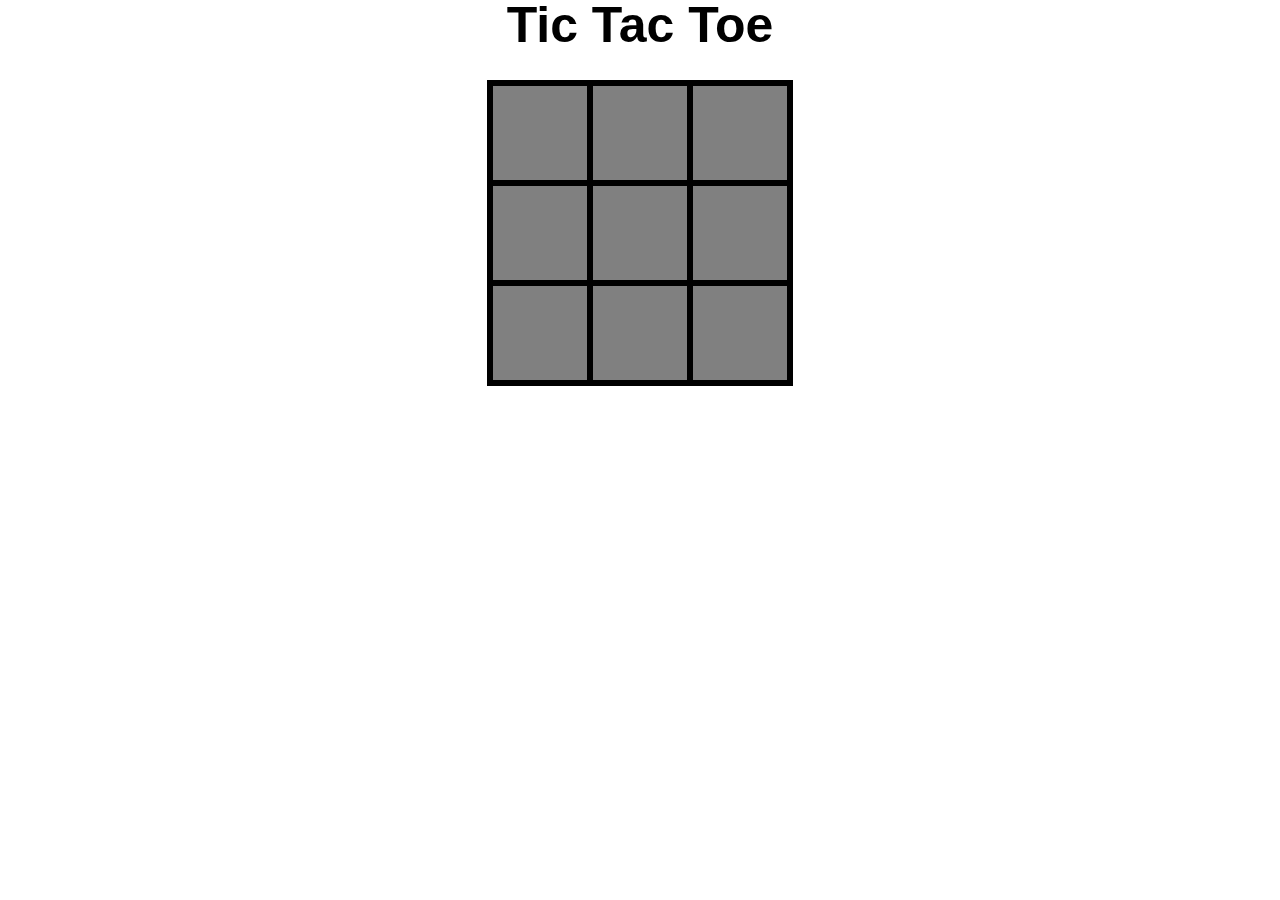
<file: tic-tac-toe/skeleton/index.html>
<!DOCTYPE html>
<html>
  <head>
    <meta charset="utf-8">
    <title>Tic Tac Toe</title>
    <link rel="stylesheet" type="text/css" href="./css/reset.css">
    <link rel="stylesheet" type="text/css" href="./css/ttt.css">
    <script src="https://ajax.googleapis.com/ajax/libs/jquery/2.2.4/jquery.min.js"></script>
    <script src="./js/bundle.js"></script>
  </head>

  <body>
    <h1>Tic Tac Toe</h1>

    <figure class="ttt">
      
    </figure>
  </body>
</html>
</file>
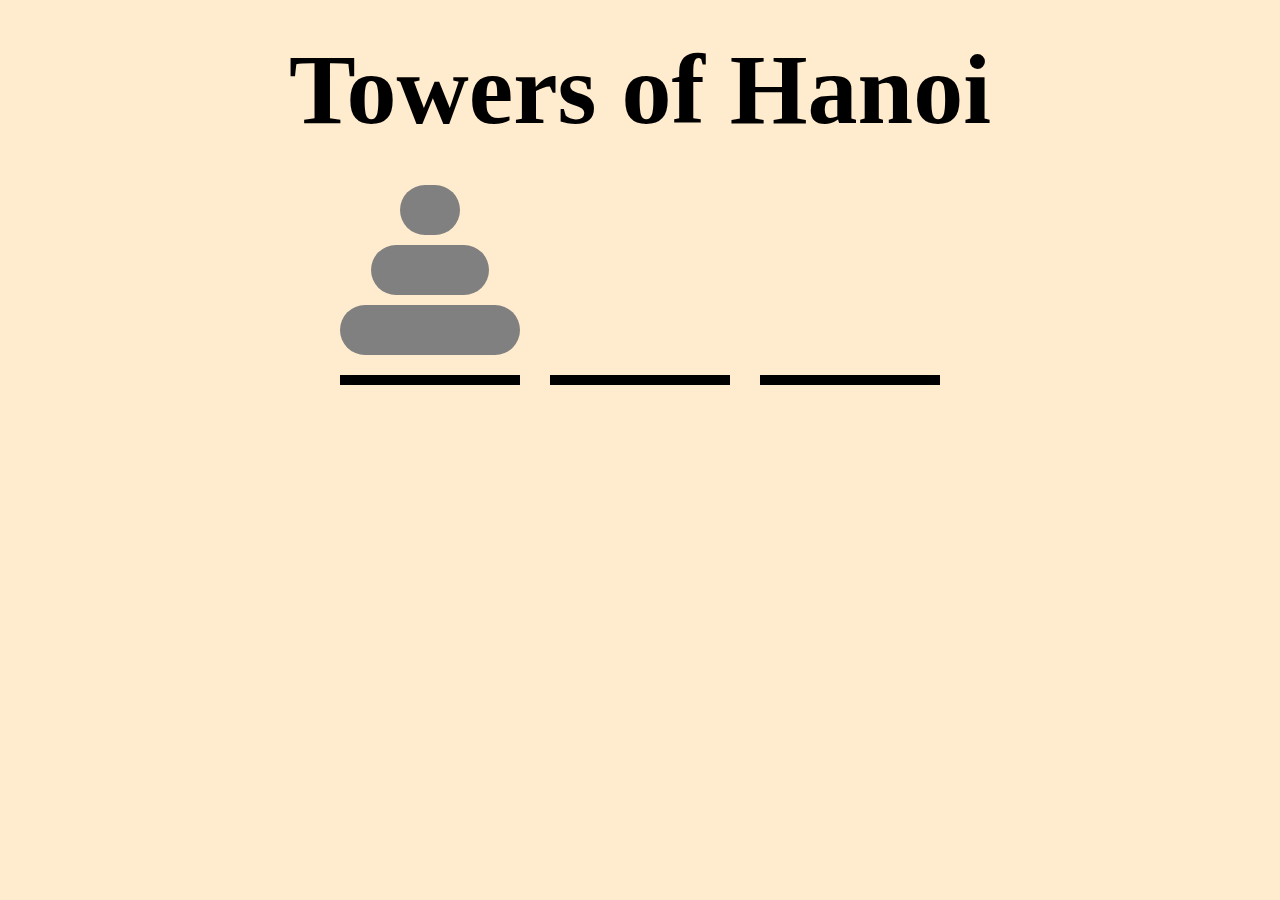
<file: towersHanoi/html/index.html>
<!DOCTYPE html>
<html lang="en" dir="ltr">
  <head>
    <meta charset="utf-8">
    <link rel="stylesheet" type="text/css" href="../css/reset.css">
    <link rel="stylesheet" type="text/css" href="../css/style.css">
    <script src="https://ajax.googleapis.com/ajax/libs/jquery/2.2.4/jquery.min.js"></script>
    <script type="text/javascript" src="../js/bundle.js"></script>
    <title></title>
  </head>
  <body>
    <section class="hanoi">
      <h1>Towers of Hanoi</h1>
      
    </section>
    
  </body>
</html>
</file>
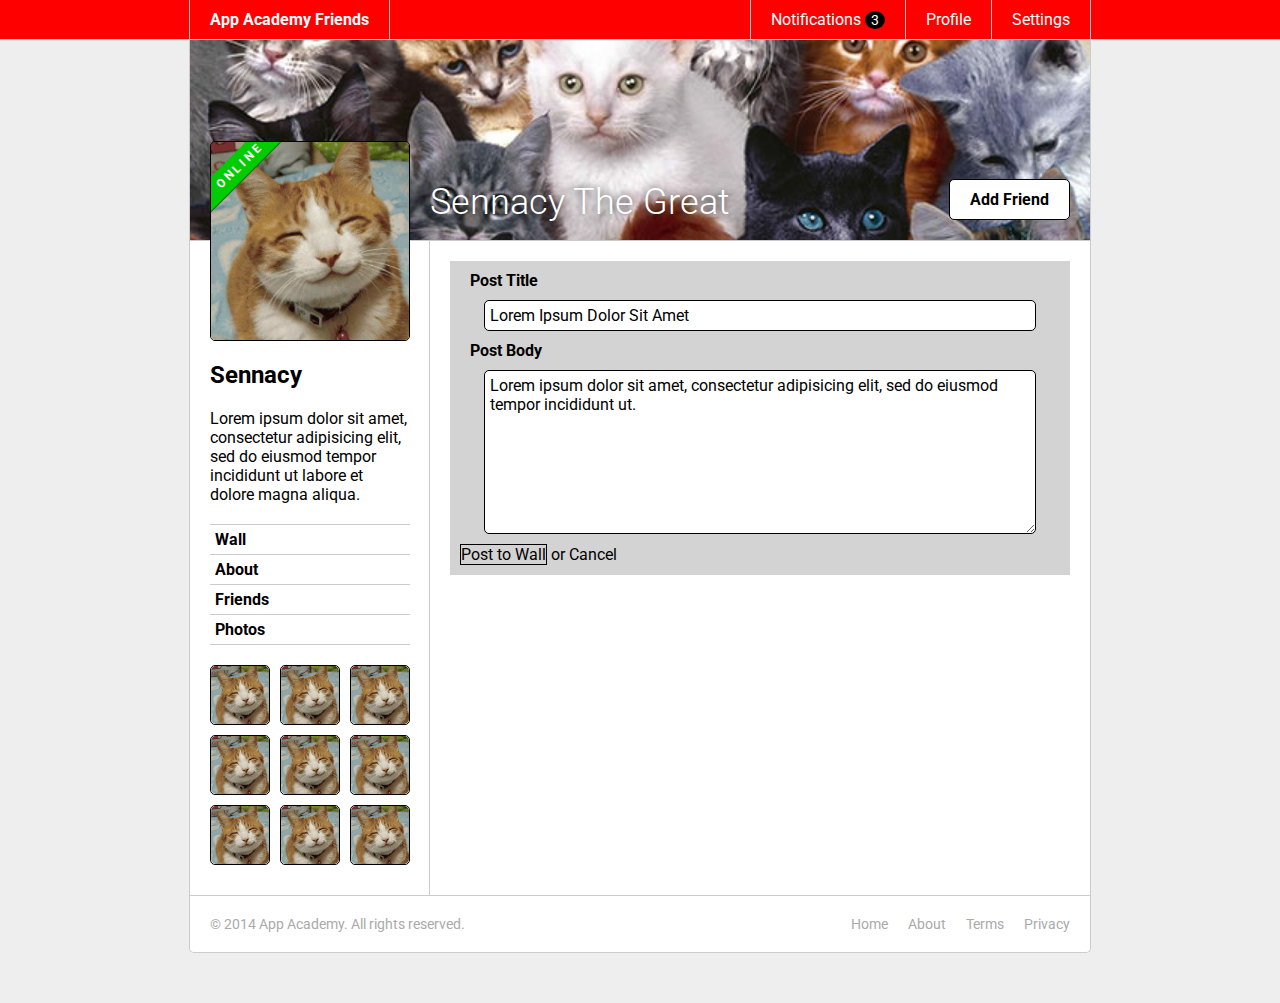
<file: css-friends-09/skeleton/09-forms.html>
<!DOCTYPE html>
<html>
<head>
  <meta charset="utf-8">
  <title>App Academy Friends | PHASE 8: Thumbs</title>
  <link rel="stylesheet" href="http://fonts.googleapis.com/css?family=Roboto:300,400,700" type="text/css">
  <link rel="stylesheet" href="css/00-reset.css" type="text/css">
  <link rel="stylesheet" href="css/01-header.css" type="text/css">
  <link rel="stylesheet" href="css/02-notifications.css" type="text/css">
  <link rel="stylesheet" href="css/03-layout.css" type="text/css">
  <link rel="stylesheet" href="css/04-footer.css" type="text/css">
  <link rel="stylesheet" href="css/05-cats.css" type="text/css">
  <link rel="stylesheet" href="css/06-sidebar.css" type="text/css">
  <link rel="stylesheet" href="css/07-online.css" type="text/css">
  <link rel="stylesheet" href="css/08-thumbs.css" type="text/css">
  <link rel="stylesheet" href="css/09-forms.css" type="text/css">
</head>
<body>

  <header class="header">
    <nav class="header-nav">

      <h1 class="header-logo">
        <a href="#">App Academy Friends</a>
      </h1>

      <ul class="header-list">
        <li>
          <a href="#">Notifications <strong class="badge">3</strong></a>
          <ul class="header-notifications">
            <li><a href="#">Constance likes your photo.</a></li>
            <li><a href="#">Tommy left you a comment.</a></li>
            <li><a href="#">Jonathan is now following you.</a></li>
          </ul>
        </li>
        <li><a href="#">Profile</a></li>
        <li><a href="#">Settings</a></li>
      </ul>

    </nav>
  </header>

  <main class="content">

    <header class="content-header">
      <h1>Sennacy The Great</h1>
      <button class="content-header-add-friend">Add Friend</button>
    </header>

    <section class="content-sidebar">

      <a href="#" class="profile-picture">
        <strong class="online">Online</strong>
        <img src="./images/cat.jpg" alt="">
      </a>

      <div class="profile-info">
        <h2>Sennacy</h2>
        <p>
          Lorem ipsum dolor sit amet, consectetur adipisicing elit, sed do eiusmod tempor incididunt ut labore et dolore magna aliqua.
        </p>
      </div>

      <ul class="profile-nav">
        <li><a href="#">Wall</a></li>
        <li><a href="#">About</a></li>
        <li><a href="#">Friends</a></li>
        <li><a href="#">Photos</a></li>
      </ul>

      <ul class="profile-friends">
        <li><a href="#" class="thumb" title="Sennacy">
          <img src="./images/cat.jpg" alt="">
        </a></li>
        <li><a href="#" class="thumb" title="Jonathan">
          <img src="./images/cat.jpg" alt="">
        </a></li>
        <li><a href="#" class="thumb" title="Tommy">
          <img src="./images/cat.jpg" alt="">
        </a></li>
        <li><a href="#" class="thumb" title="Constance">
          <img src="./images/cat.jpg" alt="">
        </a></li>
        <li><a href="#" class="thumb" title="Ned">
          <img src="./images/cat.jpg" alt="">
        </a></li>
        <li><a href="#" class="thumb" title="Kush">
          <img src="./images/cat.jpg" alt="">
        </a></li>
        <li><a href="#" class="thumb" title="CJ">
          <img src="./images/cat.jpg" alt="">
        </a></li>
        <li><a href="#" class="thumb" title="Jeff">
          <img src="./images/cat.jpg" alt="">
        </a></li>
        <li><a href="#" class="thumb" title="Simon">
          <img src="./images/cat.jpg" alt="">
        </a></li>
      </ul>


    </section>
    <section class="content-main">
      <form class="input" action="" method="post">
        <label for="title" class="post-title">Post Title</label>
          <input id="title"class="input-title" type="text" name="" value="Lorem Ipsum Dolor Sit Amet">

        <label for="body">Post Body</label>
          <textarea id="body" class="input-text" name="" rows="8" cols="80">Lorem ipsum dolor sit amet, consectetur adipisicing elit, sed do eiusmod tempor incididunt ut.</textarea>

        <button type="submit" name="">Post to Wall</button>
        <span>or <strong>Cancel</strong>  </span>
      </form>
    </section>
  </main>

  <footer class="footer">

    <small class="footer-copy">
      &copy; 2014 App Academy. All rights reserved.
    </small>

    <ul class="footer-links">
      <li><a href="#">Home</a></li>
      <li><a href="#">About</a></li>
      <li><a href="#">Terms</a></li>
      <li><a href="#">Privacy</a></li>
    </ul>

  </footer>

</body>
</html>
</file>
<file: tic-tac-toe/skeleton/css/ttt.css>
h1 {
  display: block;
  /* margin: auto; */
  text-align: center;
  font-size: 50px;
  font-family: sans-serif;
  font-weight: 700;
}

.board {
  display: flex;
  flex-wrap: wrap;
  width: 300px;
  height: 300px;
  background-color: grey;
  border: 3px solid black;
  margin: 30px auto;
  text-align: center;
}

.square {
  width: 94px;
  height: 94px;
  border: 3px solid black;
  font-size: 70px;
  line-height: 90px;
}

.square:hover {
  background-color: yellow;
}

h2 {
  display: block;
  /* margin: auto; */
  text-align: center;
  font-size: 30px;
  font-family: sans-serif;
  font-weight: 700;
}
</file>
<file: towersHanoi/css/style.css>
.thickest {
  height: 50px;
  width: 100%;
  background-color: grey;
  margin: 10px auto;
  border-radius: 50px;
}

.thicc {
  height: 50px;
  width: 66%;
  background-color: grey;
  margin: 10px auto;
  border-radius: 50px;
}

.not-even-thicc {
  width: 33%;
  height: 50px;
  background-color: grey;
  margin: 10px auto;
  border-radius: 50px
}

.empty {
  height: 50px;
}

body {
  background-color: blanchedalmond;
}

.hanoi ul {
  display: inline-block;
  float: none;
  height: 200px;
  width: 180px;
  margin: 15px; 
  border-bottom: 10px solid black;
}

.hanoi ul:hover {
  border-bottom: 10px solid deepskyblue;
}

h1 {
  margin-top: 40px;
  font-size: 100px;
  font-weight: 700;
  font-family: fantasy;
  margin-bottom: 20px;
}

.hanoi {
  display: block;
  text-align: center;
  vertical-align: bottom;
}
</file>
<file: css-friends-09/skeleton/css/01-header.css>
/* PHASE 1: Header */

body {
  font-family: "Roboto", sans-serif;
  font-size: 16px;
  font-weight: 400;
  background: #eee;
}

.header {
  background: #f00;
  color: #fff;
  border-bottom: 1px solid #ccc;
}

.header a {
  display: block;
  padding: 10px 20px;
}

.header-nav {
  display: flex;
  justify-content: space-between;
  margin: 0 auto;
  width: 900px;
  border-left: 1px solid #ccc;
  border-right: 1px solid #ccc;
}

.header-logo {
  border-right: 1px solid #ccc;
  font-weight: 700;
}

.header-logo:hover {
  background: #000;
}

.header-list {
  display: flex;
}

.header-list > li {
  border-left: 1px solid #ccc;
}

.header-list > li:hover {
  background: #000;
}
</file>
<file: css-friends-09/skeleton/css/02-notifications.css>
/* PHASE 2: Notifications */

.badge {
  display: inline;
  font-size: 14px;
  padding: 1px 6px;
  background: #000;
  border-radius: 50%;
}

li:hover .badge {
  background: #f00;
}

.header {
  position: relative;
  z-index: 1;
}

.header-list > li {
  position: relative;
}

.header-notifications {
  display: none;
  position: absolute;
  left: -1px;
  font-size: 14px;
  white-space: nowrap;
  background: #fff;
  border-left: 1px solid #ccc;
  border-right: 1px solid #ccc;
  border-bottom: 1px solid #ccc;
  border-bottom-left-radius: 5px;
  border-bottom-right-radius: 5px;
  overflow: hidden;
}

li:hover .header-notifications {
  display: block;
}

.header-notifications > li {
  border-top: 1px solid #ccc;
  color: #000;
}

.header-notifications > li:hover {
  background: #eee;
}
</file>
<file: css-friends-09/skeleton/css/03-layout.css>
/* PHASE 3: Layout */

.content {
  display: flex;
  flex-wrap: wrap;
  margin: 0 auto;
  background: #fff;
  width: 900px;
  border: 1px solid #ccc;
  border-top: 0;
}

.content-sidebar {
  width: 200px;
  min-height: 200px;
  padding: 20px;
  padding-right: 19px;
  border-right: 1px solid #ccc;
}

.content-main {
  width: 620px;
  min-height: 200px;
  padding: 20px;
}
</file>
<file: css-friends-09/skeleton/css/04-footer.css>
/* PHASE 4: Footer */

.footer {
  display: flex;
  justify-content: space-between;
  width: 900px;
  margin: 0 auto 50px auto;
  background: #fff;
  color: #aaa;
  font-size: 14px;
  border: 1px solid #ccc;
  border-top: 0;
  border-bottom-left-radius: 5px;
  border-bottom-right-radius: 5px;
}

.footer-copy {
  display: block;
  padding: 20px;
}

.footer-links {
  display: flex;
  padding: 20px;
}

.footer-links > li {
  padding: 0 0 0 20px;
}

.footer a:hover {
  color: #000;
}
</file>
<file: css-friends-09/skeleton/css/05-cats.css>
/* PHASE 5: Cats */

.content-header {
  position: relative;
  height: 200px;
  width: 100%;
  background: url("../images/cats.jpg");
  background-size: cover;
  border-bottom: 1px solid #ccc;
}

.content-header > h1 {
  position: absolute;
  bottom: 20px;
  left: 240px;
  font-size: 36px;
  line-height: 1;
  font-weight: 300;
  color: #fff;
  text-shadow: #000 0 0 10px;
}

.content-header-add-friend {
  position: absolute;
  bottom: 20px;
  right: 20px;
  color: #000;
  background: #fff;
  font-weight: bold;
  padding: 10px 20px;
  border: 1px solid #000;
  border-radius: 5px;
}

.content-header-add-friend:hover {
  background: #eee;
}
</file>
<file: css-friends-09/skeleton/css/06-sidebar.css>
/* PHASE 6: Sidebar */

.profile-picture {
  display: block;
  margin-top: -120px;
  border: 1px solid #000;
  background: #000;
  border-radius: 5px;
  position: relative;
}

.profile-info {
  margin: 20px 0;
}

.profile-info > h2 {
  font-weight: 700;
  font-size: 24px;
}

.profile-info > p {
  margin: 20px 0;
}

.profile-nav {
  margin: 20px 0;
}

.profile-nav > li {
  border-bottom: 1px solid #ccc;
}

.profile-nav > li:first-child {
  border-top: 1px solid #ccc;
}

.profile-nav a {
  display: block;
  padding: 5px;
  font-weight: 700;
}

.profile-nav a:hover {
  background: #eee;
}
</file>
<file: css-friends-09/skeleton/css/07-online.css>
/* PHASE 7: Online */

.profile-picture {
  overflow: hidden;
}

.online {
  display: block;
  position: absolute;
  top: -10px;
  left: -10px;
  font-weight: 700;
  color: #fff;
  background: #0c0;
  padding: 5px 30px;
  text-transform: uppercase;
  font-size: 12px;
  letter-spacing: 3px;
  transform: rotate(-45deg) translateX(-25%);
  box-shadow: 0 1px 0 0 #070;
}
</file>
<file: css-friends-09/skeleton/css/08-thumbs.css>
/* PHASE 8: Thumbs */

.profile-friends {
  display: flex;
  flex-wrap: wrap;
}

.profile-friends > li {
  width: 60px;
  margin: 0 0 10px 0;
}

.profile-friends > li:nth-child(3n-1) {
  margin: 0 10px 10px 10px;
}

.thumb {
  display: block;
  position: relative;
  width: 58px;
  height: 58px;
  border: 1px solid #000;
  border-radius: 5px;
}

.thumb:after {
  content: attr(title);
  display: none;
  position: absolute;
  left: 50%;
  transform: translateX(-50%);
  bottom: 65px;
  background: #000;
  color: #fff;
  font-size: 12px;
  padding: 5px 10px;
  border-radius: 5px;
}

.thumb:before {
  content: "";
  display: none;
  position: absolute;
  left: 50%;
  transform: translateX(-50%);
  top: -7px;
  border-top: 5px solid #000;
  border-bottom: 0;
  border-right: 5px solid transparent;
  border-left: 5px solid transparent;
}

.thumb:hover:before,
.thumb:hover:after {
  display: block;
}

.thumb > img {
  border-radius: 5px;
}
</file>
<file: css-friends-09/skeleton/css/09-forms.css>
/* PHASE 9: Forms */
.thumb {

}

.input {
  background-color: lightgray;
  width: 600px;
  padding: 10px;
}

.input-title {
  display: block;
  background-color: white;
  margin: auto;
  width: 90%;
  padding: 5px;
  border-radius: 5px;
  border: 1px solid black;
  margin-bottom: 10px;
}

/* .input label {
  padding: 10px;
} */
 .input label {
   display: block;
   padding-bottom: 10px;
   font-weight: 700;
   padding-left: 10px;
 }

.input-text {
  display: block;
  width: 90%;
  background-color: white;
  border: 1px solid black;
  margin: auto;
  border-radius: 5px;
  padding: 5px;
  margin-bottom: 10px;
}

.input button {
  border: 1px solid black;
}
</file>
